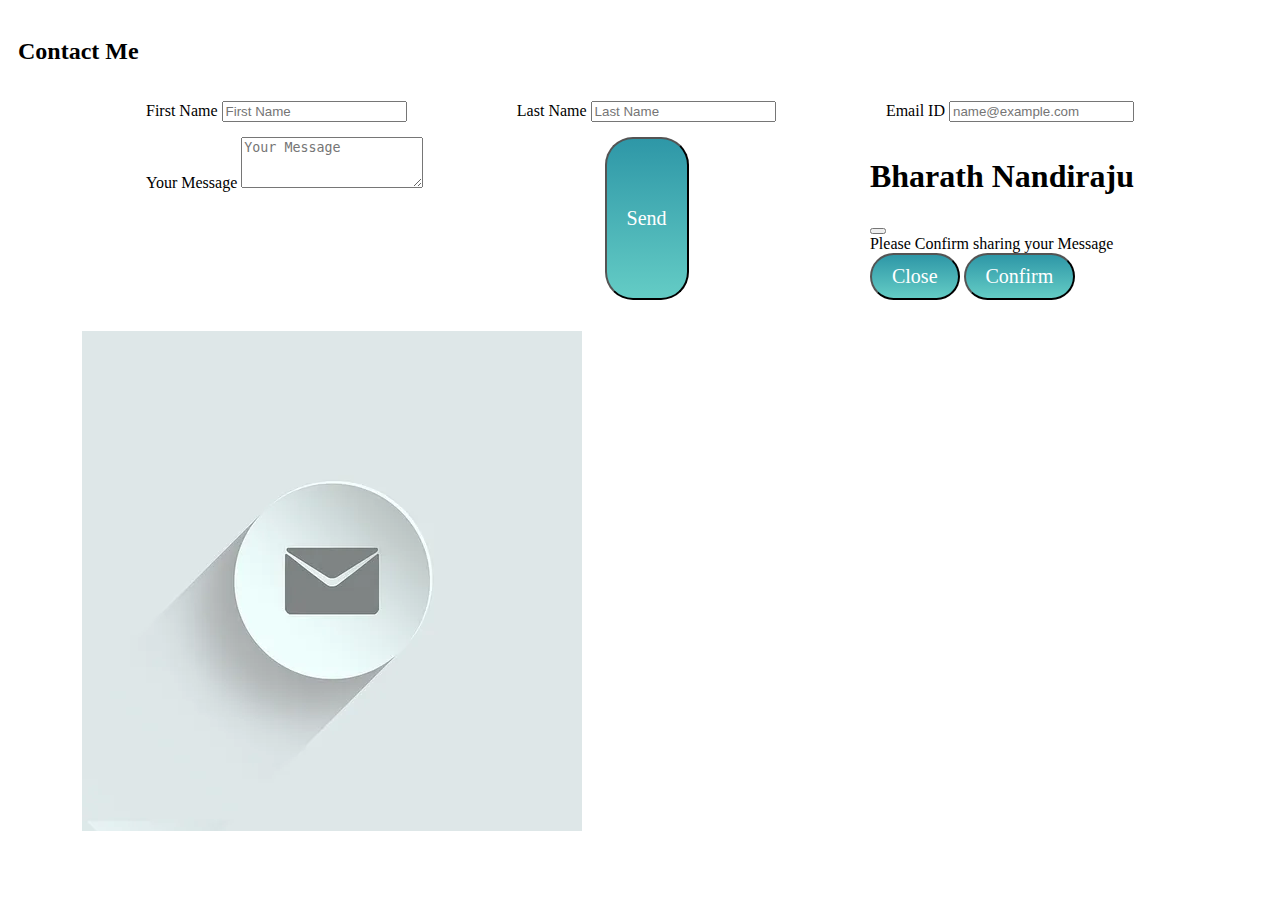
<file: index2.html>
<!DOCTYPE html>
<html lang="en">

<head>
    <meta charset="UTF-8">
    <meta name="viewport" content="width=device-width, initial-scale=1">
    <link href="https://cdn.jsdelivr.net/npm/bootstrap@5.3.2/dist/css/bootstrap.min.css" rel="stylesheet"
        integrity="sha384-T3c6CoIi6uLrA9TneNEoa7RxnatzjcDSCmG1MXxSR1GAsXEV/Dwwykc2MPK8M2HN" crossorigin="anonymous">
    <script src="https://cdn.jsdelivr.net/npm/bootstrap@5.3.2/dist/js/bootstrap.bundle.min.js"
        integrity="sha384-C6RzsynM9kWDrMNeT87bh95OGNyZPhcTNXj1NW7RuBCsyN/o0jlpcV8Qyq46cDfL"
        crossorigin="anonymous"></script>
    <link rel="stylesheet" href="style.css">
    <title>Contact Page</title>
</head>

<body>
    <div class="container-fluid">
        <div class="container">
            <div>
                <h2 class="text-center mb-5 shadow sm p-3">Contact Me</h2>
            </div>
            <form action="https://formspree.io/f/mgejpynp" method="POST">
                <div class="row">
                    <div class="col-mg-7 shadow rounded p-4">
                        <div class="row">
                            <div class="col mb-3">
                                <label class="form-label">First Name</label>
                                <input width="100%" type="text" name="Name" class="form-control" placeholder="First Name">
                            </div>

                            <div class="col mb-3">
                                <label class="form-label">Last Name</label>
                                <input width="100%" type="text" name="Name" class="form-control" placeholder="Last Name">
                            </div>

                            <div class="mb-3">
                                <label class="form-label">Email ID</label>
                                <input width="100%" type="email" name="Email" class="form-control" placeholder="name@example.com">
                            </div>

                            <div class="mb-3">
                                <label width="100%" class="form-label">Your Message</label>
                                <textarea name="Message" class="form-control" rows="3"
                                    placeholder="Your Message"></textarea>
                            </div>

                            <!-- Button trigger modal -->
                            <button type="button" class="btn btn-primary" data-bs-toggle="modal"
                                data-bs-target="#exampleModal">
                                Send
                            </button>

                            <!-- Modal -->
                            <div class="modal fade" id="exampleModal" tabindex="-1" aria-labelledby="exampleModalLabel"
                                aria-hidden="true">
                                <div class="modal-dialog">
                                    <div class="modal-content">
                                        <div class="modal-header">
                                            <h1 class="modal-title fs-5" id="exampleModalLabel">Bharath Nandiraju</h1>
                                            <button type="button" class="btn-close" data-bs-dismiss="modal"
                                                aria-label="Close"></button>
                                        </div>
                                        <div class="modal-body">
                                            Please Confirm sharing your Message
                                        </div>
                                        <div class="modal-footer">
                                            <button type="button" class="btn btn-secondary"
                                                data-bs-dismiss="modal">Close</button>
                                            <button type="submit" class="btn btn-primary">Confirm</button>
                                        </div>
                                    </div>
                                </div>
                            </div>

                        </div>
                    </div>

                    <div class="col-md-5 bg-light">
                        <div style="text-align: center;" class="ml-5">
                            <img src="img-12.png" width="100%" alt="" class="img-fluid">
                        </div>
                    </div>
                    
                </div>
            </form>
        </div>
    </div>
</body>

</html>
</file>
<file: style.css>
body{
  box-sizing: border-box;
}

.website-body {
  background-color: #fff;
  text-align: center;
}

/* NAVBAR SECTION  */

.navbar {
  background-color: #2e97a7;
  padding: 1.5% 2.5%;
}

.navbar-brand {
  color: #fff;
  font-size: 1.2rem;
}

.navbar-brand:hover {
  color: #64ccc5;
}

.nav-link {
  color: #fff;
  font-size: 1.1rem;
}

.nav-link:hover {
  color: #64ccc5;
}

.website-body {
  border: 2% 4%;
}

/* Home Section  */

div.row {
  margin: 1rem 4rem;
  padding: 0;
}

.container1 > h3,
p {
  margin: 0;
  padding: 0.6em 0 0.1em;
}

.row .container h3 p {
  color: #2e97a7
}

.profile-img {
  width: 14em;
  height: 14em;
}

/* PHOTOGRAPHY SECTION  */

.photography-section {
  text-align: center;
  padding: 2% 4%;
  color: #fff;
  background-color: #2e97a7;
}

.card-1 {
  width: 250px;
  box-shadow: 0 4px 8px 0 rgba(0, 0, 0, 0.2), 0 6px 20px 0 rgba(0, 0, 0, 0.19);
  text-align: center;
  padding: 0px 0px;
}

.row {
  padding: 1rem 2rem;
  gap: 15px;
  display: flex;
  flex-wrap: wrap;
  justify-content: space-between;
}

.container {
  padding: 10px;
}

.container p {
  color: #fff;
}

/* CONTACT SECTION  */
.contact-section {
  padding: 2% 4%;
  background-color: #fff;
}

.contact-section h3 {
  color: #2e97a7;
  padding-top: 2%;
  margin-bottom: 0.9rem;
}

.btn {
  background: #2e97a7;
  background-image: -webkit-linear-gradient(top, #2e97a7, #64ccc5);
  background-image: -moz-linear-gradient(top, #2e97a7, #64ccc5);
  background-image: -ms-linear-gradient(top, #2e97a7, #64ccc5);
  background-image: -o-linear-gradient(top, #2e97a7, #64ccc5);
  background-image: linear-gradient(to bottom, #2e97a7, #64ccc5);
  -webkit-border-radius: 28;
  -moz-border-radius: 28;
  border-radius: 28px;
  font-family: Georgia;
  color: #ffffff;
  font-size: 20px;
  padding: 10px 20px 10px 20px;
  text-decoration: none;
}

.btn:hover {
  background: #64ccc5;
  text-decoration: none;
}
/* FOOTER SECTION  */

.footer-section {
  padding: 2% 4%;
  text-align: center;
  background-color: #2e97a7;
}

.footer-link-item {
  color: #fff;
  padding: 5px 15px;
  text-align: center;
  font-size: 1.5rem;
}

.footer-link-item:hover {
  color: #64ccc5;
}

.copyright {
  padding: 15px 10px 15px;
  color: #ffffff;
}

.copyright > p {
  padding-bottom: 0;
  color: #fff;
  margin: 0px;
}
</file>
